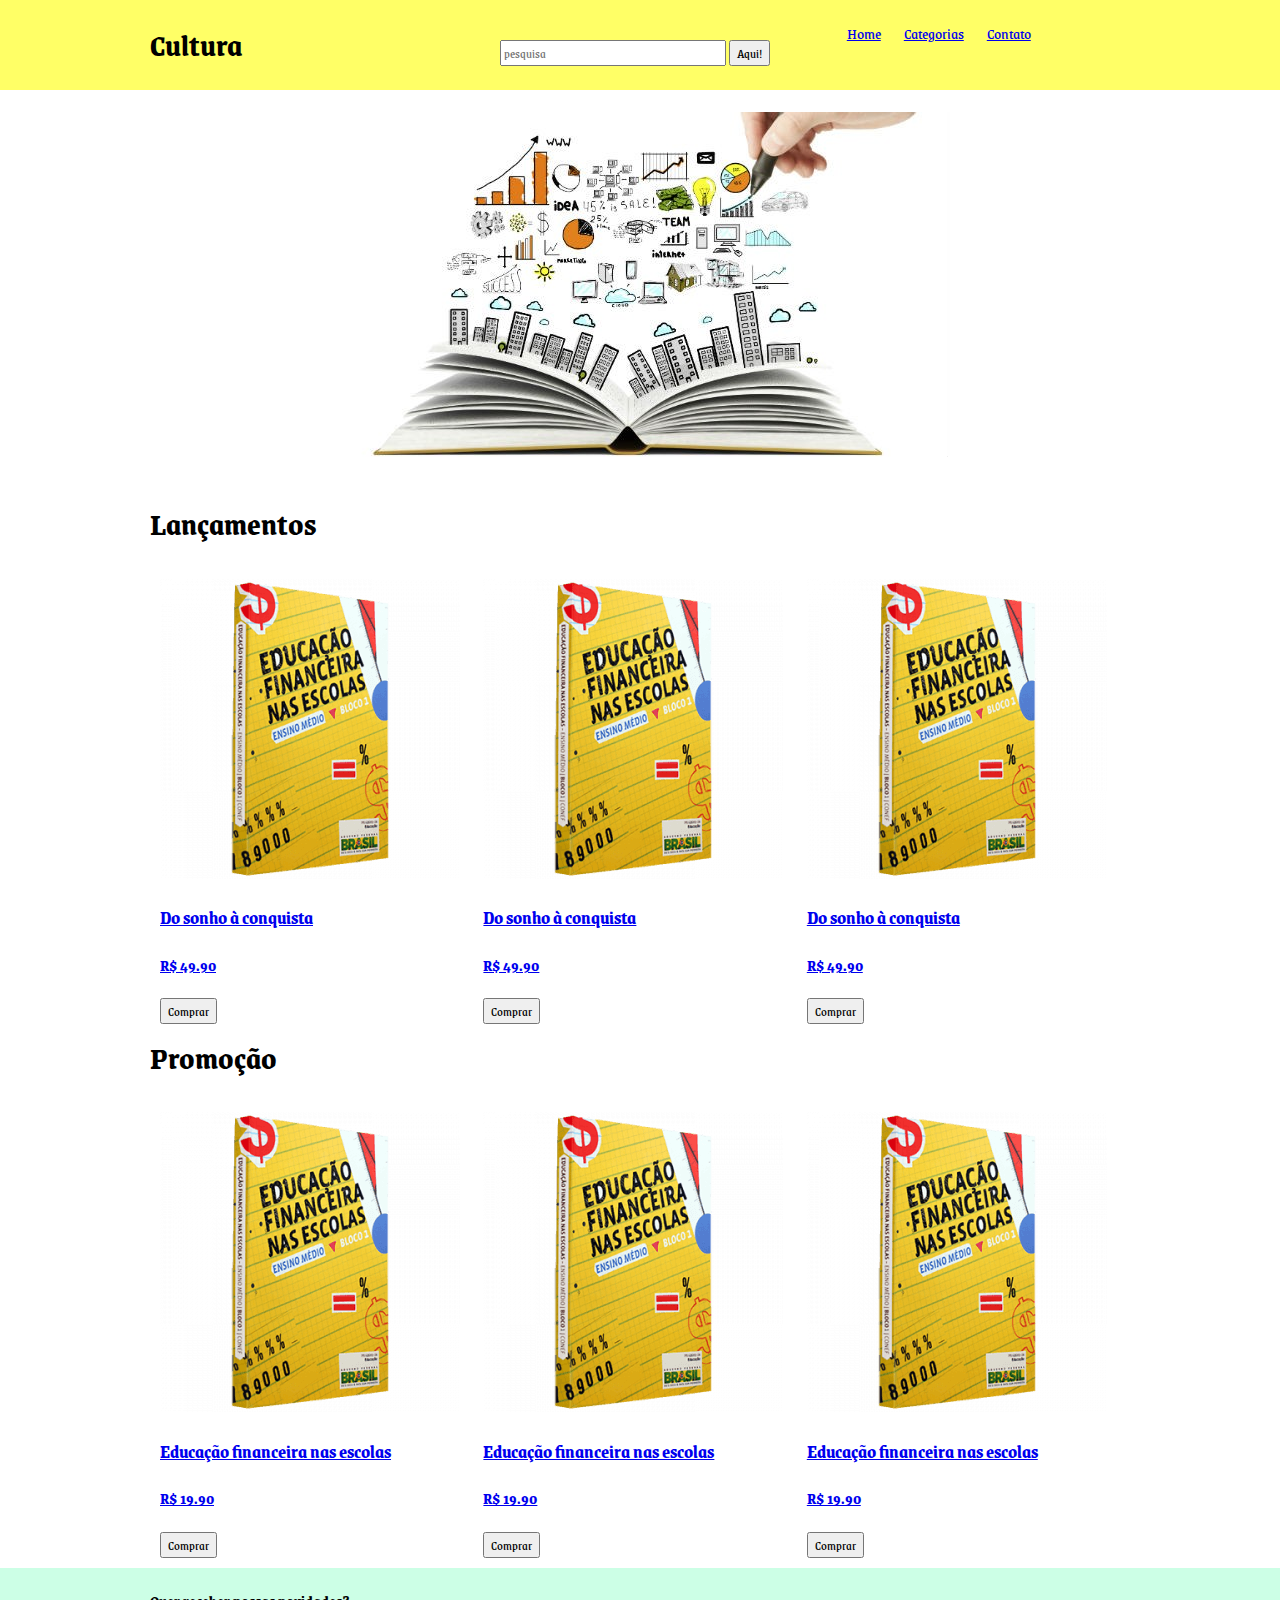
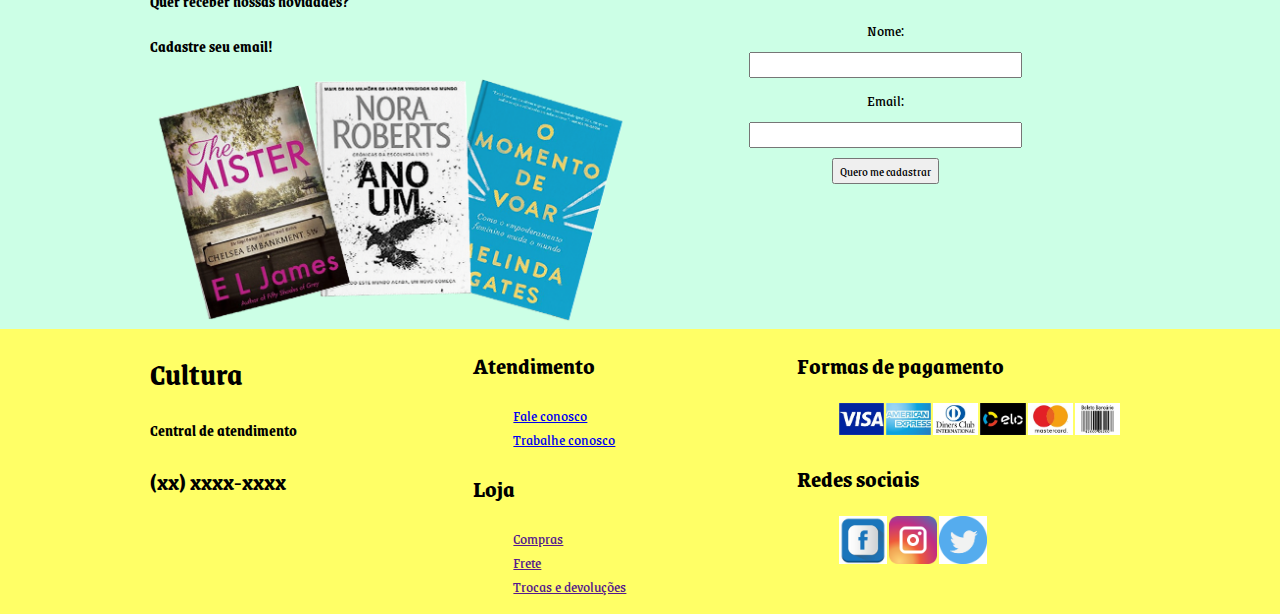
<file: index.html>
<!DOCTYPE html>
<html lang="en">
<head>
	<meta charset="UTF-8">
	<title>lojaonline</title>
	<meta name="viewport" content="width=device-width">
	<link rel="stylesheet" href="style.css">
	<link rel="stylesheet" href="https://fonts.googleapis.com/css?family=Grenze&display=swap" rel="stylesheet">
	<link rel="stylesheet" href="responsive.css">
</head>
<body>
	<header class="header">
		<div class="container">
			
	
			<h1 class="item">Cultura</h1>
			
			<form class="ajuda item" action="/submit">
				<input type="text" placeholder="pesquisa">
				<button type="button">Aqui!</button>
			</form>

			<ul class="menu item" >
				<li class="cabecalho"><a href="index.html">Home</a></li>
				<li class="cabecalho"><a href="#categorias">Categorias</a></li>
				<li class="cabecalho"><a href="#contato">Contato</a></li>
			</ul>
		</div>
	</header>
	<section class="container">
		<div class="slider">
			<figure class="slide ativo">
				<img src="imagens/livro-negocios.jpg" alt="slide">
			</figure>
			<figure class="slide">
				<img src="imagens/images.jpg" alt="slide">
			</figure>
			<figure class="slide">
				<img src="imagens/images (1).jpg" alt="slide">
			</figure>
		
	</section>
	<section id="categorias">
		<div class="container">
			<div class="Lançamentos">
				<div class="cards">
					<h1>Lançamentos</h1>
					<a href="livro.html" class="card">
						<img src="imagens/promoçao.png" alt="">
						<h3>Do sonho à conquista</h3>
						<h4>R$ 49.90</h4>
						<button type="button">Comprar</button>
					</a>
					<a href="livro.html" class="card">
						<img src="imagens/promoçao.png" alt="">
						<h3>Do sonho à conquista</h3>
						<h4>R$ 49.90</h4>
						<button type="button">Comprar</button>
					</a>
					<a href="livro.html" class="card">
						<img src="imagens/promoçao.png" alt="">
						<h3>Do sonho à conquista</h3>
						<h4>R$ 49.90</h4>
						<button type="button">Comprar</button>
					</a>
				</div>
			</div>

			<div class="Promção">
				<div class="cards">
					<h1>Promoção</h1>
					<a href="livro.html" class="card">
						<img src="imagens/promoçao.png" alt="">
						<h3>Educação financeira nas escolas</h3>
						<h4>R$ 19.90</h4>
						<button type="button">Comprar</button>
					</a href="livro.html">
					<a href="livro.html" class="card">
						<img src="imagens/promoçao.png" alt="">
						<h3>Educação financeira nas escolas</h3>
						<h4>R$ 19.90</h4>
						<button type="button">Comprar</button>
					</a href="livro.html">
					<a href="livro.html" class="card">
						<img src="imagens/promoçao.png" alt="">
						<h3>Educação financeira nas escolas</h3>
						<h4>R$ 19.90</h4>
						<button type="button">Comprar</button>
					</a href="livro.html">
				</div>
			</div>
		</div>
	</section>
	<section id="contato">
		<div class="container">
			<div class="cadastro">
				<h4>Quer receber nossas novidades?</h4>
				<h4>Cadastre seu email!</h4>
				<img src="imagens/imgcontatos.png" alt="">
			</div>
			<div class="cadastro">
				<form class="contato-form" action="/submit">
					Nome:<br>
					<input type="text" name="Nome"><br>
				    Email:<br>
					<input type="text" email="Email"><br>
					<button type="button">Quero me cadastrar</button>
				</form>
			</div>
			
		</div>
		
	</section>
	<footer class="footer">
		<section class="container">
			<div class="rodape">
				<div class="rdp">
					<div class="logo">
						<h1>Cultura</h1>
						<h4>Central de atendimento</h4>
						<h2>(xx) xxxx-xxxx</h2>
					</div>
				</div>
				<div class="rdp">	
					<div class="atendimento">
						<h2>Atendimento</h2>
						<ul class="atlj">
							<li><a href="#fale conosco">Fale conosco</a></li>
							<li><a href="#trabalhe conosco">Trabalhe conosco</a></li>
							
						</ul>
					</div>
					
					<div class="loja">
						<h2>Loja</h2>
						<ul class="atlj">
							<li><a href="">Compras</a></li>
							<li><a href="">Frete</a></li>
							<li><a href="">Trocas e devoluções</a></li>
							
						</ul>
					</div>
				</div>
				<div class="rdp">
					<div class="pagamentos">
						<h2>Formas de pagamento</h2>
						<ul class="cartao">
							<li class="cred"><img src="imagens/visa.jpg" alt="visa"></li>
							<li class="cred"><img src="imagens/amex.jpg" alt="amex"></li>
							<li class="cred"><img src="imagens/diners.jpg" alt="diners"></li>
							<li class="cred"><img src="imagens/elo.jpg" alt="elo"></li>
							<li class="cred"><img src="imagens/master.jpg" alt="master"></li>
							<li class="cred"><img src="imagens/boleto.jpg" alt="boleto"></li>
						</ul>
					</div>
					<div class="rede">
						<h2>Redes sociais</h2>
						<ul class="social">
							<li class="rs"><img src="imagens/imagensrede(2).jpg" alt=""></li>
							<li class="rs"><img src="imagens/imagensrede3.png" alt=""></li>
							<li class="rs"><img src="imagens/imagensrede.png" alt=""></li>
						</ul>
					</div>
				</div>	
			</div>
		</section>	
	</footer>

	<script src="script.js"></script>
</body>
</html>
</file>
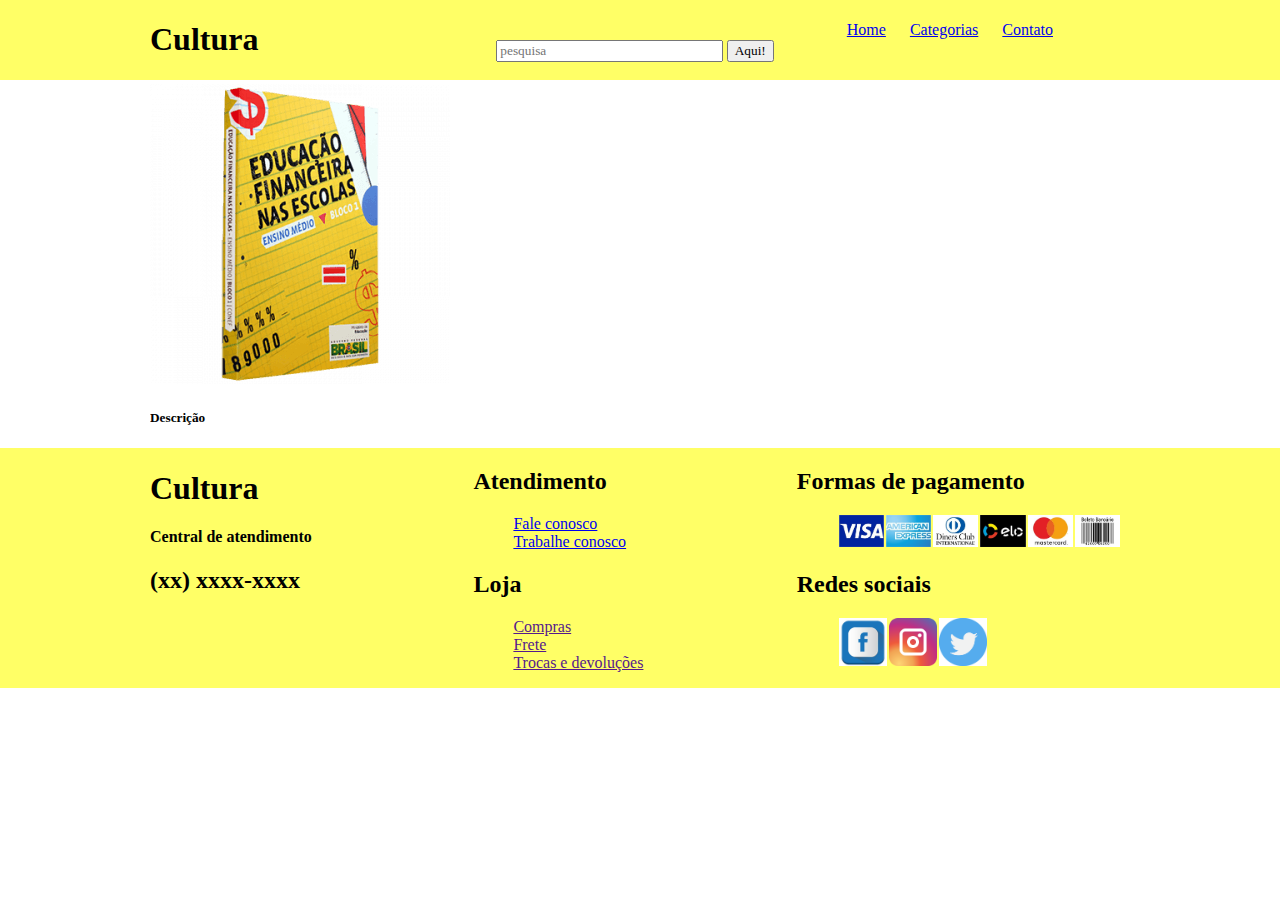
<file: Home.html>
<!DOCTYPE html>
<html lang="en">
<head>
	<meta charset="UTF-8">
	<title>lojaonline</title>
	<meta name="viewport" content="width=device-width">
	<link rel="stylesheet" href="style.css">
	<link rel="stylesheet" href="responsive.css">
</head>
<body>
	<header class="header">
		<div class="container">
	
			<h1 class="item">Cultura</h1>
			
			<form class="ajuda item" action="/submit">
				<input type="text" placeholder="pesquisa">
				<button type="button">Aqui!</button>
			</form>

			<ul class="menu item" >
				<li class="cabecalho"><a href="index.html">Home</a></li>
				<li class="cabecalho"><a href="#categorias">Categorias</a></li>
				<li class="cabecalho"><a href="#contato">Contato</a></li>
			</ul>
		</div>
	</header>
	<section >
		<div class="container">
			<div>
				<img src="imagens/promoçao.png" alt="">
				<h5>Descrição</h5>
				<p></p>
            </div>
            <div>
            	
            </div>
		</div>
		
	</section>





	<footer class="footer">
		<section class="container">
			<div class="rodape">
				<div class="rdp">
					<div class="logo">
						<h1>Cultura</h1>
						<h4>Central de atendimento</h4>
						<h2>(xx) xxxx-xxxx</h2>
					</div>
				</div>
				<div class="rdp">	
					<div class="atendimento">
						<h2>Atendimento</h2>
						<ul class="atlj">
							<li><a href="#fale conosco">Fale conosco</a></li>
							<li><a href="#trabalhe conosco">Trabalhe conosco</a></li>
							
						</ul>
					</div>
					
					<div class="loja">
						<h2>Loja</h2>
						<ul class="atlj">
							<li><a href="">Compras</a></li>
							<li><a href="">Frete</a></li>
							<li><a href="">Trocas e devoluções</a></li>
							
						</ul>
					</div>
				</div>
				<div class="rdp">
					<div class="pagamentos">
						<h2>Formas de pagamento</h2>
						<ul class="cartao">
							<li class="cred"><img src="imagens/visa.jpg" alt="visa"></li>
							<li class="cred"><img src="imagens/amex.jpg" alt="amex"></li>
							<li class="cred"><img src="imagens/diners.jpg" alt="diners"></li>
							<li class="cred"><img src="imagens/elo.jpg" alt="elo"></li>
							<li class="cred"><img src="imagens/master.jpg" alt="master"></li>
							<li class="cred"><img src="imagens/boleto.jpg" alt="boleto"></li>
							
						</ul>
					</div>
					<div class="rede">
						<h2>Redes sociais</h2>
						<ul class="social">
							<li class="rs"><img src="imagens/imagensrede(2).jpg" alt=""></li>
							<li class="rs"><img src="imagens/imagensrede3.png" alt=""></li>
							<li class="rs"><img src="imagens/imagensrede.png" alt=""></li>
						</ul>
					</div>
				</div>	
			</div>
		</section>	
	</footer>





	<script src="script.js"></script>
</body>
</html>
</file>
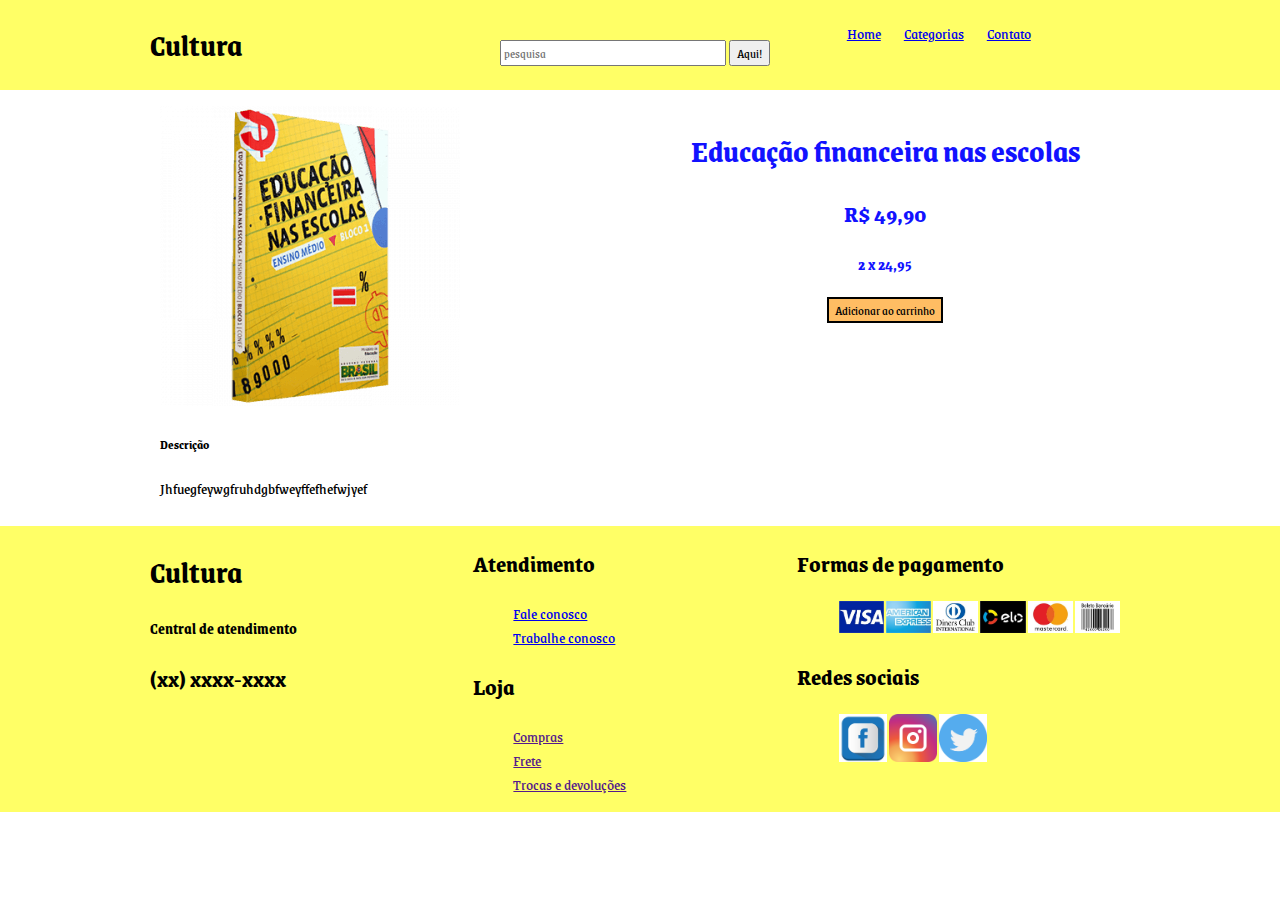
<file: livro.html>
<!DOCTYPE html>
<html lang="en">
<head>
	<meta charset="UTF-8">
	<title>lojaonline</title>
	<meta name="viewport" content="width=device-width">
	<link rel="stylesheet" href="style.css">
	<link rel="stylesheet" href="https://fonts.googleapis.com/css?family=Grenze&display=swap" rel="stylesheet">
	<link rel="stylesheet" href="responsive.css">
</head>

<body>
	<header class="header">
		<div class="container">
			

			<h1 class="item">Cultura</h1>
			
			<form class="ajuda item" action="/submit">
				<input type="text" placeholder="pesquisa">
				<button type="button">Aqui!</button>
			</form>

			<ul class="menu item" >
				<li class="cabecalho"><a href="index.html">Home</a></li>
				<li class="cabecalho"><a href="#categorias">Categorias</a></li>
				<li class="cabecalho"><a href="#contato">Contato</a></li>
			</ul>
		</div>
	</header>


	<section>
		<div class="container">
			<div class="descrição">
				<div class="livro">		
					<img src="imagens/promoçao.png" alt="">
					<h5>Descrição</h5>
					<p>Jhfuegfeywgfruhdgbfweyffefhefwjyef</p>
				</div>

				<div class="preço">
					<div class="livro">
						<h1>Educação financeira nas escolas</h1>
						<h2>R$ 49,90</h2>
						<h4>2 x 24,95</h4>
						<button type="button">Adicionar ao carrinho</button>
				  </div>
				</div>
			</div>
		</div>
	</section>




	<footer class="footer">
		<section class="container">
			<div class="rodape">
				<div class="rdp">
					<div class="logo">
						<h1>Cultura</h1>
						<h4>Central de atendimento</h4>
						<h2>(xx) xxxx-xxxx</h2>
					</div>
				</div>
				<div class="rdp">	
					<div class="atendimento">
						<h2>Atendimento</h2>
						<ul class="atlj">
							<li><a href="#fale conosco">Fale conosco</a></li>
							<li><a href="#trabalhe conosco">Trabalhe conosco</a></li>
							
						</ul>
					</div>
					
					<div class="loja">
						<h2>Loja</h2>
						<ul class="atlj">
							<li><a href="">Compras</a></li>
							<li><a href="">Frete</a></li>
							<li><a href="">Trocas e devoluções</a></li>
							
						</ul>
					</div>
				</div>
				<div class="rdp">
					<div class="pagamentos">
						<h2>Formas de pagamento</h2>
						<ul class="cartao">
							<li class="cred"><img src="imagens/visa.jpg" alt="visa"></li>
							<li class="cred"><img src="imagens/amex.jpg" alt="amex"></li>
							<li class="cred"><img src="imagens/diners.jpg" alt="diners"></li>
							<li class="cred"><img src="imagens/elo.jpg" alt="elo"></li>
							<li class="cred"><img src="imagens/master.jpg" alt="master"></li>
							<li class="cred"><img src="imagens/boleto.jpg" alt="boleto"></li>
						</ul>
					</div>
					<div class="rede">
						<h2>Redes sociais</h2>
						<ul class="social">
							<li class="rs"><img src="imagens/imagensrede(2).jpg" alt=""></li>
							<li class="rs"><img src="imagens/imagensrede3.png" alt=""></li>
							<li class="rs"><img src="imagens/imagensrede.png" alt=""></li>
						</ul>
					</div>
				</div>	
			</div>
		</section>	
	</footer>

</body>
</html>
</file>
<file: style.css>
*{
	box-sizing: border-box;
	font-family: 'Grenze', serif;
}

html,body{
	margin: 0;
	padding: 0;
}

img{
	max-width: 100%;
}

.container{
	max-width: 980px;
	margin: 0 auto;
	overflow: hidden;
}
.header{
	display: inline-block;
	width: 100%;
	margin: 0;
	padding: 0;
	background-color: #ffff66;
}
.header .ajuda{
	text-align: center; 
	padding-top: 30px;

}
.menu{
	
	float: right;
}
.cabecalho{
	display: inline-block;
	padding: 5px 10px;
	
	 
	margin: 0 auto;
}

.header .item{
	width: 33%;
	display: inline-block;
	float: left;

}
.ajuda input{
	width: 70%;
	margin-top: 10px;
	margin-bottom: 10px;
}



.slider .slide{
	text-align: center;
	display: none;
}
.slider .slide.ativo{
	display: block;
}


.cards .card{
	display: inline-block;
	width: 33%;
	float: left;
	margin: 0;
	padding: 10px;
	
}

#contato{
	background-color: #ccffe6
}

#contato .cadastro{
	display: inline-block;
	width: 50%;
	margin: 0;
	padding: 0;
	float: left;
}

.contato-form{
	text-align: center;
	padding: 25px 50px 75px;
	box-sizing: border-box; 
}
#contato .contato-form{
	padding-top: 50px;
}
.contato-form input{
	width: 70%;
	margin-top: 10px;
	margin-bottom: 10px;
}

.footer{
	background-color: #ffff66;
	
	width: 100%;
	margin: 0;
	padding: 0;
}

.footer .rodape .rdp{
	display: inline-block;
	width: 33%;
	float: left;
	margin: 0;
	padding: 0;
}

.atlj{
	list-style-type: none; 
}

.cartao .cred{
	padding-left: 2px;
	width: 200px;
}

.social{
	width: 400px;
	display: flex;
	justify-content: flex-start;
}

.social .rs{
	padding-left: 2px;
	width: 50px;
	text-decoration: none;
	list-style: none;
}

.cartao {
	display: flex;
	justify-content: flex-start;
	text-decoration: none;
	list-style: none;
}

.livro{
	display: inline-block;
	width: 50%;
	float: left;
	padding: 10px;
}

.preço{
	color: #1212FF;
	text-align: center;
}

.preço button{
	border-style: solid;
	background-color: #FFBD63;
</file>
<file: responsive.css>
@media screen and (max-width: 768px){
  #categorias .cards .card{
	 	display: block;
	 	width: 100%;
 	} 

 	.header .item{
 		display: block;
 		width: 100%;
 	}
}
</file>
